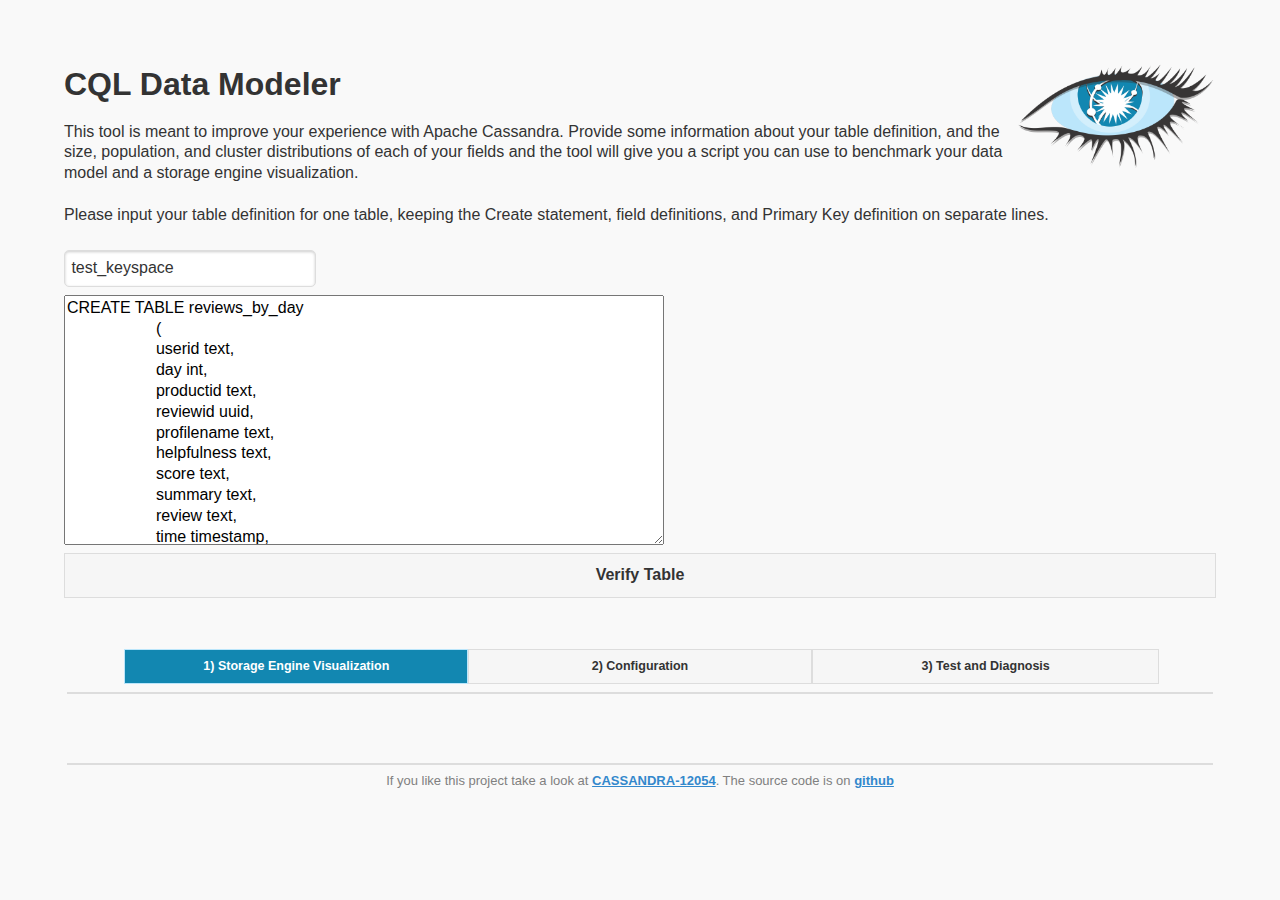
<file: index.html>
<html>
<head>
<link rel="stylesheet" href="css/jquery.mobile-1.4.5.min.css">

<script src="js/random.js"></script>
<script src="js/d3.v3.min.js"></script>
<script src="jquery.js"></script>
<script src="js/jquery.mobile-1.4.5.min.js"></script>
<script src="config.js"></script>

<!--google analytics snipet-->
<script>
  (function(i,s,o,g,r,a,m){i['GoogleAnalyticsObject']=r;i[r]=i[r]||function(){
  (i[r].q=i[r].q||[]).push(arguments)},i[r].l=1*new Date();a=s.createElement(o),
  m=s.getElementsByTagName(o)[0];a.async=1;a.src=g;m.parentNode.insertBefore(a,m)
  })(window,document,'script','//www.google-analytics.com/analytics.js','ga');

  ga('create', GoogleAnalyticsID, 'auto');
  ga('send', 'pageview');
</script>

<meta charset="UTF-8">
<meta name="description" content="Data Modeling Tool for Apache Cassandra">
<meta name="keywords" content="data, modeling, cassandra, stress, cassandra-stress, c*">
<meta name="author" content="Sebastian Estevez">

</head>

<body>
	<title>
		CQL Data Modeler
	</title>
	
	<link rel="stylesheet" href="css/ds.css" id="LINK_7">

    <!--This is ugly autogenerated html. some day I will fix it-->

    <div>
        <h1 style="display:inline">CQL Data Modeler</h1>
        <div style="display:inline; float:right; width:200px"><img src="images/eye.png" width="100%" /></div>
    </div>

    <div>
        <form>
            <div style="display:block">
                <p>This tool is meant to improve your experience with Apache Cassandra.
                Provide some information about your table definition, and the size, population, and cluster distributions of each of your fields and the tool will give you a script you can use to benchmark your data model and a storage engine visualization.</br></br>
                Please input your table definition for one table, keeping the Create statement, field definitions, and Primary Key definition on separate lines.</p>
                <input style="display:block" id="keyspace" placeholder="Keyspace Name" value="test_keyspace"></input>	</br>
                <textarea id="tableDef" data-role="none"  placeholder="Create Table Statement"  style="width:600px; height:250px">CREATE TABLE reviews_by_day
                    (
                    userid text,
                    day int,
                    productid text, 
                    reviewid uuid,
                    profilename text, 
                    helpfulness text,
                    score text, 
                    summary text, 
                    review text, 
                    time timestamp,
                    PRIMARY KEY (userid, productid, time, reviewid)
                    )
                </textarea>
                <a href="" class="ui-btn" id="submit-button" >Verify Table</a>


            </div>
            <br>
            <div>
                <h3 id='valid'></h3>
                <div data-role="tabs" id="tabs">
                    <div data-role="navbar">
                        <ul>
                            <li><a href="#thriftStorage" class="ui-btn-active" data-ajax="false">1) Storage Engine Visualization</a></li>
                            <li><a href="#parameters" data-ajax="false">2) Configuration</a></li>
                            <li><a href="#countResults" data-ajax="false">3) Test and Diagnosis</a></li>
                        </ul>
                    </div>
                    <hr>
                    <div id="thriftStorage" style="overflow:scroll;margin-right:20px" class="ui-body-d ui-content"></div>
                    <div id="parameters"></div>
                    <div style="display:inline">
                        <div id="countResults"><p>Please complete the configuration tab.</p>
                            <a href="" style="font-size: 10px" class="ui-link ui-btn" id="generateYaml">Generate Cassandra Stress 2.1 Yaml</a>
                        </div>

                    </div>


                    <div>
                    </div>
                    <br>
                    <div>

                    </div>
        </form>


        <div class="centerDiv">
            <h3 id="loadStatus">Loading...</h3>
        </div>

        <hr>
        <div style="text-align:center">
            <span style="font-size:small; color:gray">If you like this project take a look at <a href="https://issues.apache.org/jira/browse/CASSANDRA-12054">CASSANDRA-12054</a>. The source code is on <a href="https://github.com/phact/CassandraDataModeler">github</a></span>
        </div>
    </div>

    <script src="js/histograms.js"></script>
    <script type="text/javascript" src="js/sizer.js"></script>
    <script type="text/javascript" src="js/storageEngineRepresentation.js"></script>
</body>
</file>
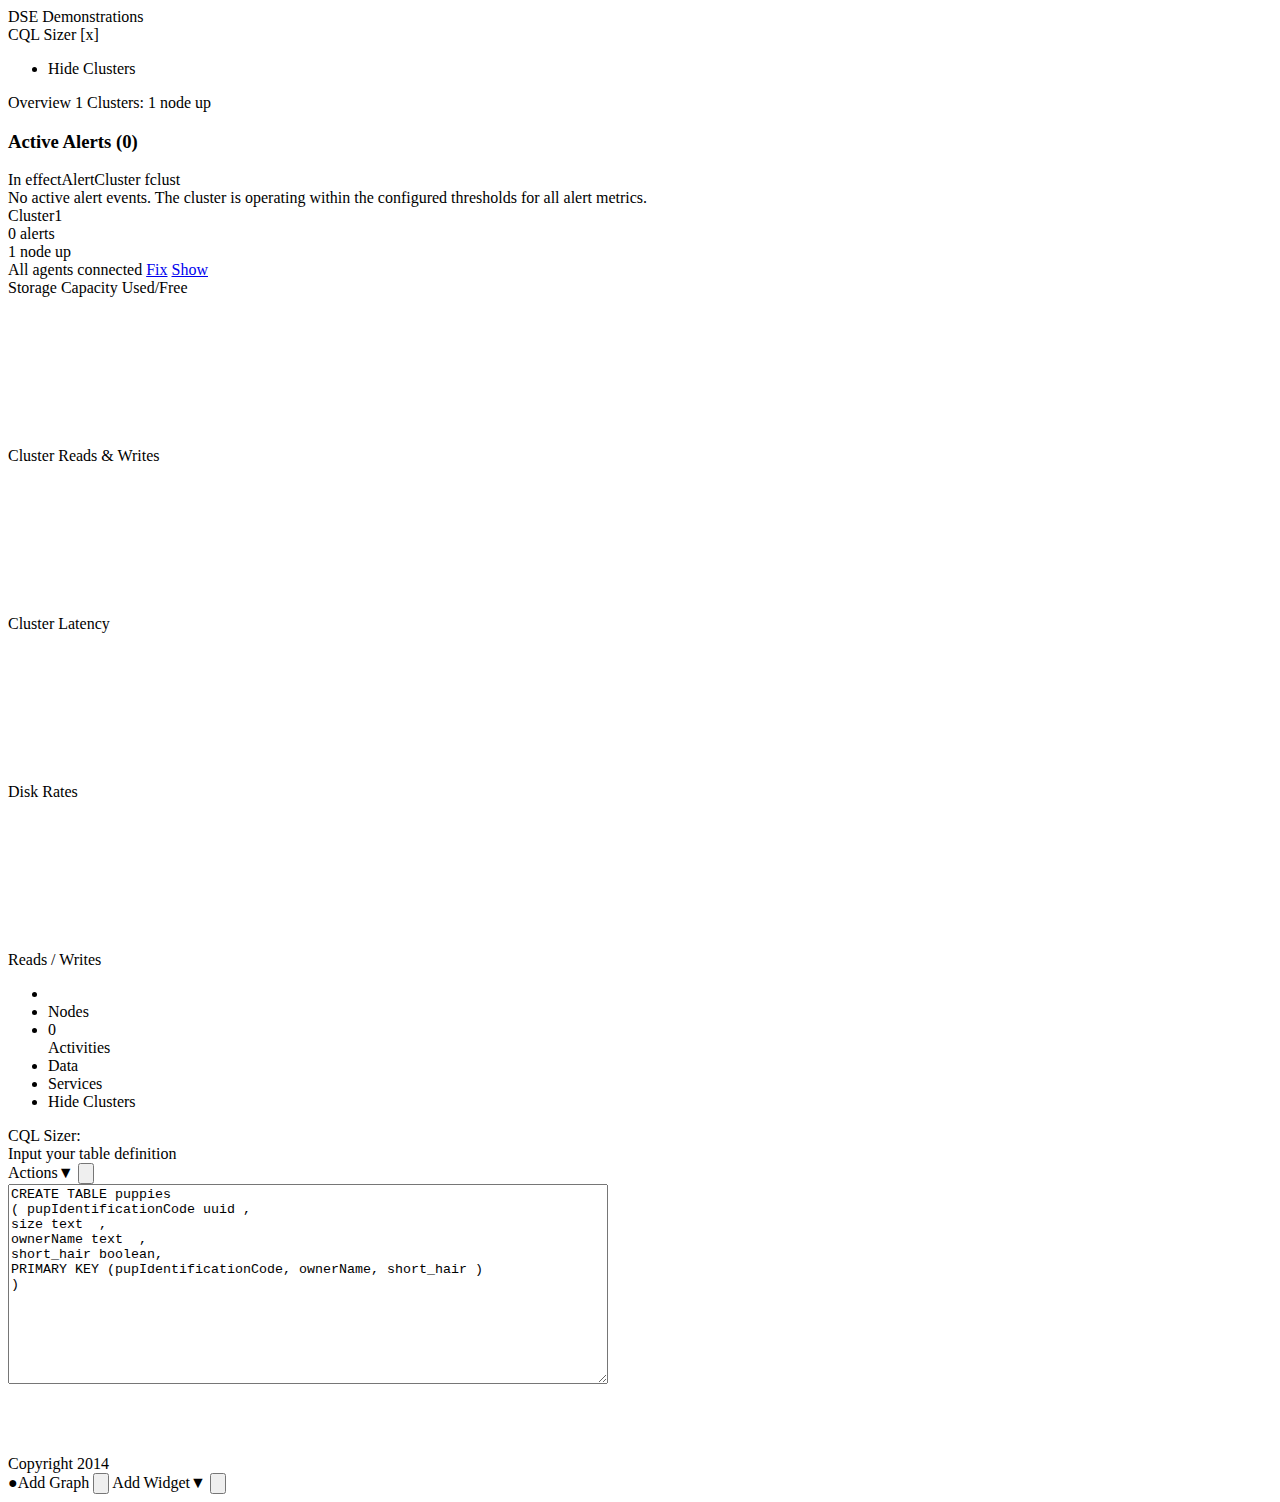
<file: index2.html>
<html>
<head>
<script src="http://d3js.org/d3.v3.min.js"></script>
<script src="jquery.js"></script>
</head>

<body>
	<title id="TITLE_5">
		DataStax CQL Sizer
	</title>
	
	<link rel="stylesheet" href="css/ds.css" id="LINK_7">
	
	
	<div id="DIV_15">
		<div id="DIV_16">
			<div id="DIV_17">
									<div id="DIV_18">
									
										<div id="DIV_64">
											<div id="DIV_65">
												DSE Demonstrations
											</div>
										</div>
									</div>
									<div id="DIV_66">
									</div>
									<div id="DIV_67">
										<div id="DIV_68">
											<div id="DIV_69">
												<div id="DIV_75">
	 <span id="SPAN_77"><span id="SPAN_78"><span id="SPAN_79">CQL Sizer</span><span id="SPAN_80"></span></span></span> <span id="SPAN_81"> <span id="SPAN_82">[x]</span></span>
												</div>
											</div>
											<div id="DIV_83">
											</div>
											<div id="DIV_84">
												<div id="DIV_85">
												</div>
												<div id="DIV_86">
												</div>
											</div>
										</div>
									</div>
									<div id="DIV_87">
									</div>
									<div id="DIV_88">
										<div id="DIV_89">
											<div id="DIV_90">
												<div id="DIV_91">
													<div id="DIV_92">
														<div id="DIV_93">
															<div id="DIV_94">
																<ul id="UL_95">
																	<li id="LI_96">
																		<div id="DIV_97">
																			<a href="javascript:void(0);" id="A_98"></a>
																			<div id="DIV_99">
																			</div>
																			<div id="DIV_100">
																				Hide Clusters
																			</div>
																		</div>
																	</li>
																</ul>
															</div>
														</div>
													</div>
													<div id="DIV_101">
													</div>
													<div id="DIV_102">
														<div id="DIV_103">
															<div id="DIV_104">
																 <span id="SPAN_105">Overview</span> <span id="SPAN_106"> <span id="SPAN_107">1</span> Clusters: <span id="SPAN_108">1 node up</span></span>
															</div>
															<div id="DIV_109">
															</div>
															<div id="DIV_110">
																<span id="SPAN_111"></span>
																<h3 id="H3_112">
																	Active Alerts <span id="SPAN_113">(0)</span>
																</h3>
																<div id="DIV_114">
																	<div id="DIV_115">
																		<div id="DIV_116">
																			<div id="DIV_117">
																				<div id="DIV_120">
																					</div> In effectAlertCluster
			fclust																	<table id="TABLE_118">
																					</table>
																			</div>
																			<div id="DIV_123">
																				<div id="DIV_124">
																					<div id="DIV_125">
																					</div>
																					<div id="DIV_126">
																					</div>
																					<div id="DIV_127">
																						No active alert events. The cluster is operating within the configured thresholds for all alert metrics.
																					</div>
																				</div>
																			</div>
																			<div id="DIV_128">
																			</div>
																			<div id="DIV_129">
																			</div>
																		</div>
																	</div>
																</div>
															</div>
														</div>
													</div>
													<div id="DIV_130">
														<div id="DIV_131">
														</div>
													</div>
													<div id="DIV_132">
														<div id="DIV_133">
															<div id="DIV_134">
																 <span id="SPAN_135">Cluster1</span>
																<div id="DIV_136">
																	 <span id="SPAN_137"><span id="SPAN_138">0</span></span> alerts
																</div>
															</div>
															<div id="DIV_139">
																 <span id="SPAN_140">1 node up</span>
																<div id="DIV_141">
																	<div id="DIV_142">
																		 <span id="SPAN_143">All agents connected</span> <a href="javascript:void(0);" id="A_144">Fix</a> <a href="javascript:void(0);" id="A_145">Show</a>
																	</div>
																</div>
																<div id="DIV_146">
																	<div id="DIV_147">
																	 
																		<label id="LABEL_148">
																			Storage Capacity <span id="SPAN_149">Used</span><span id="SPAN_150">/</span><span id="SPAN_151">Free</span>
																		</label>
																		<div id="DIV_152">
																			<div id="DIV_153">
																				<div id="DIV_154">
																					<div id="DIV_155">
																						<div id="DIV_156">
																							<div id="DIV_157">
																							</div>
																						</div>
																						<svg id="svg_158">
																							<defs id="defs_159">
																							</defs>
																							<rect id="rect_160">
																							</rect>
																							<rect id="rect_161">
																							</rect>
																							<g id="g_162">
																							</g>
																							<clipPath id="clipPath_163">
																								<rect id="rect_164">
																								</rect>
																							</clipPath>
																							<g id="g_165">
																								<circle id="circle_166">
																								</circle>
																							</g>
																						</svg>
																					</div>
																				</div>
																			</div>
																		</div>
																	</div>
																	<div id="DIV_167">
																		<div id="DIV_168">
																			<div id="DIV_169">
																				Cluster Reads &amp; Writes
																			</div>
																			<div id="DIV_170">
																				<div id="DIV_171">
																					<div id="DIV_172">
																						<div id="DIV_173">
																						</div><span id="SPAN_174"></span>
																						<div id="DIV_175">
																						</div>
																						<div id="DIV_176">
																						</div>
																					</div>
																					<div id="DIV_177">
																						<div id="DIV_178">
																							<div id="DIV_179">
																								<div id="DIV_180">
																									<div id="DIV_181">
																										<svg id="svg_182">
																											<defs id="defs_183">
																											</defs>
																											<rect id="rect_184">
																											</rect>
																											<g id="g_185">
																												<g id="g_186">
																													<g id="g_187">
																														<polyline id="polyline_188">
																														</polyline>
																														<polyline id="polyline_189">
																														</polyline>
																														<path id="path_190">
																														</path>
																														<path id="path_191">
																														</path>
																														<path id="path_192">
																														</path>
																														<path id="path_193">
																														</path>
																														<path id="path_194">
																														</path>
																														<path id="path_195">
																														</path>
																														<path id="path_196">
																														</path>
																														<path id="path_197">
																														</path>
																														<path id="path_198">
																														</path>
																														<path id="path_199">
																														</path>
																														<path id="path_200">
																														</path>
																														<path id="path_201">
																														</path>
																														<path id="path_202">
																														</path>
																													</g>
																													<g id="g_203">
																														<polyline id="polyline_204">
																														</polyline>
																														<polyline id="polyline_205">
																														</polyline>
																														<path id="path_206">
																														</path>
																														<path id="path_207">
																														</path>
																														<path id="path_208">
																														</path>
																														<path id="path_209">
																														</path>
																														<path id="path_210">
																														</path>
																														<path id="path_211">
																														</path>
																														<path id="path_212">
																														</path>
																														<path id="path_213">
																														</path>
																														<path id="path_214">
																														</path>
																														<path id="path_215">
																														</path>
																														<path id="path_216">
																														</path>
																														<path id="path_217">
																														</path>
																														<path id="path_218">
																														</path>
																													</g>
																												</g>
																											</g>
																											<clipPath id="clipPath_219">
																												<rect id="rect_220">
																												</rect>
																											</clipPath>
																											<g id="g_221">
																												<line id="line_222">
																												</line>
																											</g>
																											<g id="g_223">
																												<line id="line_224">
																												</line>
																												<line id="line_225">
																												</line>
																											</g>
																										</svg>
																									</div>
																									<div id="DIV_226">
																									</div>
																								</div>
																							</div>
																						</div>
																					</div>
																				</div>
																			</div>
																		</div>
																		<div id="DIV_227">
																			<div id="DIV_228">
																				Cluster Latency
																			</div>
																			<div id="DIV_229">
																				<div id="DIV_230">
																					<div id="DIV_231">
																						<div id="DIV_232">
																						</div><span id="SPAN_233"></span>
																						<div id="DIV_234">
																						</div>
																						<div id="DIV_235">
																						</div>
																					</div>
																					<div id="DIV_236">
																						<div id="DIV_237">
																							<div id="DIV_238">
																								<div id="DIV_239">
																									<div id="DIV_240">
																										<svg id="svg_241">
																											<defs id="defs_242">
																											</defs>
																											<rect id="rect_243">
																											</rect>
																											<g id="g_244">
																												<g id="g_245">
																													<g id="g_246">
																														<polyline id="polyline_247">
																														</polyline>
																														<polyline id="polyline_248">
																														</polyline>
																														<path id="path_249">
																														</path>
																														<path id="path_250">
																														</path>
																														<path id="path_251">
																														</path>
																														<path id="path_252">
																														</path>
																														<path id="path_253">
																														</path>
																														<path id="path_254">
																														</path>
																														<path id="path_255">
																														</path>
																														<path id="path_256">
																														</path>
																														<path id="path_257">
																														</path>
																														<path id="path_258">
																														</path>
																														<path id="path_259">
																														</path>
																														<path id="path_260">
																														</path>
																														<path id="path_261">
																														</path>
																													</g>
																													<g id="g_262">
																														<polyline id="polyline_263">
																														</polyline>
																														<polyline id="polyline_264">
																														</polyline>
																														<path id="path_265">
																														</path>
																														<path id="path_266">
																														</path>
																														<path id="path_267">
																														</path>
																														<path id="path_268">
																														</path>
																														<path id="path_269">
																														</path>
																														<path id="path_270">
																														</path>
																														<path id="path_271">
																														</path>
																														<path id="path_272">
																														</path>
																														<path id="path_273">
																														</path>
																														<path id="path_274">
																														</path>
																														<path id="path_275">
																														</path>
																														<path id="path_276">
																														</path>
																														<path id="path_277">
																														</path>
																													</g>
																												</g>
																											</g>
																											<clipPath id="clipPath_278">
																												<rect id="rect_279">
																												</rect>
																											</clipPath>
																											<g id="g_280">
																												<line id="line_281">
																												</line>
																											</g>
																											<g id="g_282">
																												<line id="line_283">
																												</line>
																												<line id="line_284">
																												</line>
																											</g>
																										</svg>
																									</div>
																									<div id="DIV_285">
																									</div>
																								</div>
																							</div>
																						</div>
																					</div>
																				</div>
																			</div>
																		</div>
																		<div id="DIV_286">
																			<div id="DIV_287">
																				Disk Rates
																			</div>
																			<div id="DIV_288">
																				<div id="DIV_289">
																					<div id="DIV_290">
																						<div id="DIV_291">
																						</div><span id="SPAN_292"></span>
																						<div id="DIV_293">
																						</div>
																						<div id="DIV_294">
																						</div>
																					</div>
																					<div id="DIV_295">
																						<div id="DIV_296">
																							<div id="DIV_297">
																								<div id="DIV_298">
																									<div id="DIV_299">
																										<svg id="svg_300">
																											<defs id="defs_301">
																											</defs>
																											<rect id="rect_302">
																											</rect>
																											<g id="g_303">
																												<g id="g_304">
																													<g id="g_305">
																													</g>
																												</g>
																											</g>
																											<clipPath id="clipPath_306">
																												<rect id="rect_307">
																												</rect>
																											</clipPath>
																											<g id="g_308">
																												<line id="line_309">
																												</line>
																											</g>
																											<g id="g_310">
																												<line id="line_311">
																												</line>
																											</g>
																											<text id="text_312">
																												NO DATA
																											</text>
																										</svg>
																									</div>
																									<div id="DIV_313">
																									</div>
																								</div>
																							</div>
																						</div>
																					</div>
																				</div>
																			</div>
																		</div>
																	</div>
																	<div id="DIV_314">
																		 <span id="SPAN_315">Reads</span> <span id="SPAN_316">/</span> <span id="SPAN_317">Writes</span>
																	</div>
																</div>
															</div>
														</div>
													</div>
												</div>
											</div>
											<div id="DIV_318">
												<div id="DIV_319">
													<div id="DIV_320">
													</div>
													<div id="DIV_321">
														<div id="DIV_322">
															<div id="DIV_323">
																<ul id="UL_324">
																	<li id="LI_325">
																	
																	</li>
																	<li id="LI_331">
																		<div id="DIV_332">
																			<a href="javascript:void(0);" id="A_333"></a>
																			<div id="DIV_334">
																			</div>
																			<div id="DIV_335">
																			</div>
																			<div id="DIV_336">
																				Nodes
																			</div>
																		</div>
																	</li>
																	<li id="LI_337">
																		<div id="DIV_338">
																			<a href="javascript:void(0);" id="A_339"></a>
																			<div id="DIV_340">
																			</div>
																			<div id="DIV_341">
																				<div id="DIV_342">
																					 <span id="SPAN_343">0</span>
																				</div>
																			</div>
																			<div id="DIV_344">
																				Activities
																			</div>
																		</div>
																	</li>
																	<li id="LI_345">
																		<div id="DIV_346">
																			<a href="javascript:void(0);" id="A_347"></a>
																			<div id="DIV_348">
																			</div>
																			<div id="DIV_349">
																			</div>
																			<div id="DIV_350">
																				Data
																			</div>
																		</div>
																	</li>
																	<li id="LI_351">
																		<div id="DIV_352">
																			<a href="javascript:void(0);" id="A_353"></a>
																			<div id="DIV_354">
																			</div>
																			<div id="DIV_355">
																			</div>
																			<div id="DIV_356">
																				Services
																			</div>
																		</div>
																	</li>
																	<li id="LI_357">
																		<div id="DIV_358">
																			<a href="javascript:void(0);" id="A_359"></a>
																			<div id="DIV_360">
																			</div>
																			<div id="DIV_361">
																				Hide Clusters
																			</div>
																		</div>
																	</li>
																</ul>
															</div>
														</div>
													</div>
													<div id="DIV_362">
														<div id="DIV_363">
															<div id="DIV_364">
																<div id="DIV_365">
																	<div id="DIV_366">
																		<span id="SPAN_367">CQL Sizer</span><span id="SPAN_368">:</span>
																	</div>
																	<div id="DIV_369">
																		Input your table definition
																	</div>
																	 <span id="SPAN_392"><span id="SPAN_393"><span id="SPAN_394"><span id="SPAN_395"></span><span id="SPAN_396">Actions</span><span id="SPAN_397"></span><span id="SPAN_398">▼</span></span></span>
																		<input type="button" tabindex="-1" id="INPUT_399"></span>
																</div>
															</div>
															<div id="DIV_400">
															</div>
															<div id="DIV_401">
																<div id="DIV_402">
																	<div id="DIV_403">
																		<div id="DIV_404">
																			<div id="DIV_426">
																				<span id="SPAN_427"></span>
																				<form id="FORM_428">
																				<div>
																					
																					<textarea id="tableDef" style="width:600px; height:200px">CREATE TABLE puppies 
( pupIdentificationCode uuid ,
size text  , 
ownerName text  ,  
short_hair boolean,
PRIMARY KEY (pupIdentificationCode, ownerName, short_hair )
)</textarea>
																					
																					
																				</div>
																				<br>
																				<div>
<h3 id='valid'></h3>
<div id="parameters"></div>
<div id="countResults"></div>
																				</div>
																				<br>
																				<div>
																					
																				</div>
																			</form>
																		
																		
																			<div class="centerDiv">
																				<h3 id="loadStatus">Loading to DSE...</h3>
																			</div>
																		
																			<div id="DIV_476">
																				<div id="DIV_477">
																					Copyright 2014
																				
																				</div>
																				<div id="DIV_483">
																					 <span id="SPAN_484"><span id="SPAN_485"><span id="SPAN_486"><span id="SPAN_487"></span><span id="SPAN_488">●</span><span id="SPAN_489">Add Graph</span></span></span>
																						<input type="button" tabindex="-1" id="INPUT_490"></span> <span id="SPAN_491"><span id="SPAN_492"><span id="SPAN_493"><span id="SPAN_494"></span><span id="SPAN_495">Add Widget</span><span id="SPAN_496"></span><span id="SPAN_497">▼</span></span></span>
																						<input type="button" tabindex="-1" id="INPUT_498"></span>
																				</div>
																			</div>
																		</div>
																	
																	</div>
																</div>
															</div>
														</div>
													</div>
												
												</div>
											</div>
										</div>
									</div>
								</div>
							</div>
	</div>
	
<script type="text/javascript" src="js/sizer.js"></script>
</body>
</file>
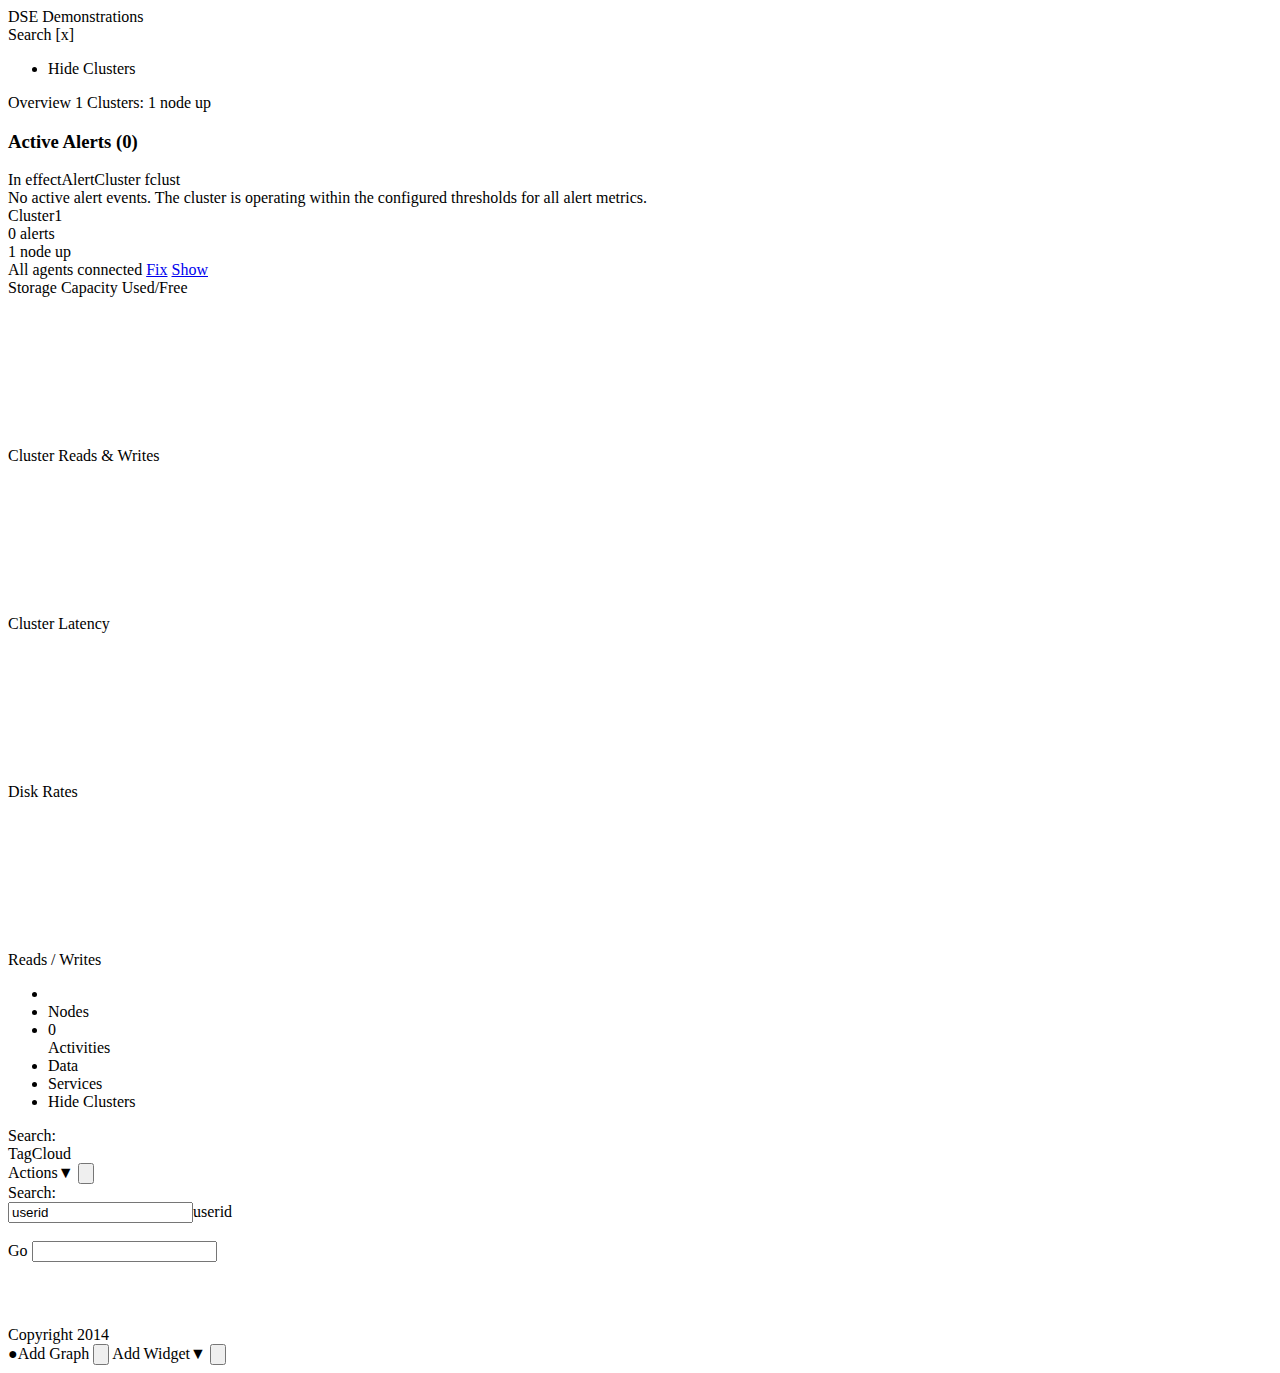
<file: tagCloud.html>
<html>
 <script src="//ajax.googleapis.com/ajax/libs/jquery/2.1.1/jquery.min.js"></script>
 <script src="js/libs/d3.v2.js"></script>
<head></head>
<body>
<title id="TITLE_5">
	DataStax Demo Center
</title>

<link rel="stylesheet" href="css/ds.css" id="LINK_7">


				</script>
<div id="DIV_15">
						<div id="DIV_16">
							<div id="DIV_17">
								<div id="DIV_18">
									
									<div id="DIV_64">
										<div id="DIV_65">
											DSE Demonstrations
										</div>
									</div>
								</div>
								<div id="DIV_66">
								</div>
								<div id="DIV_67">
									<div id="DIV_68">
										<div id="DIV_69">
											<div id="DIV_75">
 <span id="SPAN_77"><span id="SPAN_78"><span id="SPAN_79">Search</span><span id="SPAN_80"></span></span></span> <span id="SPAN_81"> <span id="SPAN_82">[x]</span></span>
											</div>
										</div>
										<div id="DIV_83">
										</div>
										<div id="DIV_84">
											<div id="DIV_85">
											</div>
											<div id="DIV_86">
											</div>
										</div>
									</div>
								</div>
								<div id="DIV_87">
								</div>
								<div id="DIV_88">
									<div id="DIV_89">
										<div id="DIV_90">
											<div id="DIV_91">
												<div id="DIV_92">
													<div id="DIV_93">
														<div id="DIV_94">
															<ul id="UL_95">
																<li id="LI_96">
																	<div id="DIV_97">
																		<a href="javascript:void(0);" id="A_98"></a>
																		<div id="DIV_99">
																		</div>
																		<div id="DIV_100">
																			Hide Clusters
																		</div>
																	</div>
																</li>
															</ul>
														</div>
													</div>
												</div>
												<div id="DIV_101">
												</div>
												<div id="DIV_102">
													<div id="DIV_103">
														<div id="DIV_104">
															 <span id="SPAN_105">Overview</span> <span id="SPAN_106"> <span id="SPAN_107">1</span> Clusters: <span id="SPAN_108">1 node up</span></span>
														</div>
														<div id="DIV_109">
														</div>
														<div id="DIV_110">
															<span id="SPAN_111"></span>
															<h3 id="H3_112">
																Active Alerts <span id="SPAN_113">(0)</span>
															</h3>
															<div id="DIV_114">
																<div id="DIV_115">
																	<div id="DIV_116">
																		<div id="DIV_117">
																			<div id="DIV_120">
																				</div> In effectAlertCluster
		fclust																	<table id="TABLE_118">
																				</table>
																		</div>
																		<div id="DIV_123">
																			<div id="DIV_124">
																				<div id="DIV_125">
																				</div>
																				<div id="DIV_126">
																				</div>
																				<div id="DIV_127">
																					No active alert events. The cluster is operating within the configured thresholds for all alert metrics.
																				</div>
																			</div>
																		</div>
																		<div id="DIV_128">
																		</div>
																		<div id="DIV_129">
																		</div>
																	</div>
																</div>
															</div>
														</div>
													</div>
												</div>
												<div id="DIV_130">
													<div id="DIV_131">
													</div>
												</div>
												<div id="DIV_132">
													<div id="DIV_133">
														<div id="DIV_134">
															 <span id="SPAN_135">Cluster1</span>
															<div id="DIV_136">
																 <span id="SPAN_137"><span id="SPAN_138">0</span></span> alerts
															</div>
														</div>
														<div id="DIV_139">
															 <span id="SPAN_140">1 node up</span>
															<div id="DIV_141">
																<div id="DIV_142">
																	 <span id="SPAN_143">All agents connected</span> <a href="javascript:void(0);" id="A_144">Fix</a> <a href="javascript:void(0);" id="A_145">Show</a>
																</div>
															</div>
															<div id="DIV_146">
																<div id="DIV_147">
																	 
																	<label id="LABEL_148">
																		Storage Capacity <span id="SPAN_149">Used</span><span id="SPAN_150">/</span><span id="SPAN_151">Free</span>
																	</label>
																	<div id="DIV_152">
																		<div id="DIV_153">
																			<div id="DIV_154">
																				<div id="DIV_155">
																					<div id="DIV_156">
																						<div id="DIV_157">
																						</div>
																					</div>
																					<svg id="svg_158">
																						<defs id="defs_159">
																						</defs>
																						<rect id="rect_160">
																						</rect>
																						<rect id="rect_161">
																						</rect>
																						<g id="g_162">
																						</g>
																						<clipPath id="clipPath_163">
																							<rect id="rect_164">
																							</rect>
																						</clipPath>
																						<g id="g_165">
																							<circle id="circle_166">
																							</circle>
																						</g>
																					</svg>
																				</div>
																			</div>
																		</div>
																	</div>
																</div>
																<div id="DIV_167">
																	<div id="DIV_168">
																		<div id="DIV_169">
																			Cluster Reads &amp; Writes
																		</div>
																		<div id="DIV_170">
																			<div id="DIV_171">
																				<div id="DIV_172">
																					<div id="DIV_173">
																					</div><span id="SPAN_174"></span>
																					<div id="DIV_175">
																					</div>
																					<div id="DIV_176">
																					</div>
																				</div>
																				<div id="DIV_177">
																					<div id="DIV_178">
																						<div id="DIV_179">
																							<div id="DIV_180">
																								<div id="DIV_181">
																									<svg id="svg_182">
																										<defs id="defs_183">
																										</defs>
																										<rect id="rect_184">
																										</rect>
																										<g id="g_185">
																											<g id="g_186">
																												<g id="g_187">
																													<polyline id="polyline_188">
																													</polyline>
																													<polyline id="polyline_189">
																													</polyline>
																													<path id="path_190">
																													</path>
																													<path id="path_191">
																													</path>
																													<path id="path_192">
																													</path>
																													<path id="path_193">
																													</path>
																													<path id="path_194">
																													</path>
																													<path id="path_195">
																													</path>
																													<path id="path_196">
																													</path>
																													<path id="path_197">
																													</path>
																													<path id="path_198">
																													</path>
																													<path id="path_199">
																													</path>
																													<path id="path_200">
																													</path>
																													<path id="path_201">
																													</path>
																													<path id="path_202">
																													</path>
																												</g>
																												<g id="g_203">
																													<polyline id="polyline_204">
																													</polyline>
																													<polyline id="polyline_205">
																													</polyline>
																													<path id="path_206">
																													</path>
																													<path id="path_207">
																													</path>
																													<path id="path_208">
																													</path>
																													<path id="path_209">
																													</path>
																													<path id="path_210">
																													</path>
																													<path id="path_211">
																													</path>
																													<path id="path_212">
																													</path>
																													<path id="path_213">
																													</path>
																													<path id="path_214">
																													</path>
																													<path id="path_215">
																													</path>
																													<path id="path_216">
																													</path>
																													<path id="path_217">
																													</path>
																													<path id="path_218">
																													</path>
																												</g>
																											</g>
																										</g>
																										<clipPath id="clipPath_219">
																											<rect id="rect_220">
																											</rect>
																										</clipPath>
																										<g id="g_221">
																											<line id="line_222">
																											</line>
																										</g>
																										<g id="g_223">
																											<line id="line_224">
																											</line>
																											<line id="line_225">
																											</line>
																										</g>
																									</svg>
																								</div>
																								<div id="DIV_226">
																								</div>
																							</div>
																						</div>
																					</div>
																				</div>
																			</div>
																		</div>
																	</div>
																	<div id="DIV_227">
																		<div id="DIV_228">
																			Cluster Latency
																		</div>
																		<div id="DIV_229">
																			<div id="DIV_230">
																				<div id="DIV_231">
																					<div id="DIV_232">
																					</div><span id="SPAN_233"></span>
																					<div id="DIV_234">
																					</div>
																					<div id="DIV_235">
																					</div>
																				</div>
																				<div id="DIV_236">
																					<div id="DIV_237">
																						<div id="DIV_238">
																							<div id="DIV_239">
																								<div id="DIV_240">
																									<svg id="svg_241">
																										<defs id="defs_242">
																										</defs>
																										<rect id="rect_243">
																										</rect>
																										<g id="g_244">
																											<g id="g_245">
																												<g id="g_246">
																													<polyline id="polyline_247">
																													</polyline>
																													<polyline id="polyline_248">
																													</polyline>
																													<path id="path_249">
																													</path>
																													<path id="path_250">
																													</path>
																													<path id="path_251">
																													</path>
																													<path id="path_252">
																													</path>
																													<path id="path_253">
																													</path>
																													<path id="path_254">
																													</path>
																													<path id="path_255">
																													</path>
																													<path id="path_256">
																													</path>
																													<path id="path_257">
																													</path>
																													<path id="path_258">
																													</path>
																													<path id="path_259">
																													</path>
																													<path id="path_260">
																													</path>
																													<path id="path_261">
																													</path>
																												</g>
																												<g id="g_262">
																													<polyline id="polyline_263">
																													</polyline>
																													<polyline id="polyline_264">
																													</polyline>
																													<path id="path_265">
																													</path>
																													<path id="path_266">
																													</path>
																													<path id="path_267">
																													</path>
																													<path id="path_268">
																													</path>
																													<path id="path_269">
																													</path>
																													<path id="path_270">
																													</path>
																													<path id="path_271">
																													</path>
																													<path id="path_272">
																													</path>
																													<path id="path_273">
																													</path>
																													<path id="path_274">
																													</path>
																													<path id="path_275">
																													</path>
																													<path id="path_276">
																													</path>
																													<path id="path_277">
																													</path>
																												</g>
																											</g>
																										</g>
																										<clipPath id="clipPath_278">
																											<rect id="rect_279">
																											</rect>
																										</clipPath>
																										<g id="g_280">
																											<line id="line_281">
																											</line>
																										</g>
																										<g id="g_282">
																											<line id="line_283">
																											</line>
																											<line id="line_284">
																											</line>
																										</g>
																									</svg>
																								</div>
																								<div id="DIV_285">
																								</div>
																							</div>
																						</div>
																					</div>
																				</div>
																			</div>
																		</div>
																	</div>
																	<div id="DIV_286">
																		<div id="DIV_287">
																			Disk Rates
																		</div>
																		<div id="DIV_288">
																			<div id="DIV_289">
																				<div id="DIV_290">
																					<div id="DIV_291">
																					</div><span id="SPAN_292"></span>
																					<div id="DIV_293">
																					</div>
																					<div id="DIV_294">
																					</div>
																				</div>
																				<div id="DIV_295">
																					<div id="DIV_296">
																						<div id="DIV_297">
																							<div id="DIV_298">
																								<div id="DIV_299">
																									<svg id="svg_300">
																										<defs id="defs_301">
																										</defs>
																										<rect id="rect_302">
																										</rect>
																										<g id="g_303">
																											<g id="g_304">
																												<g id="g_305">
																												</g>
																											</g>
																										</g>
																										<clipPath id="clipPath_306">
																											<rect id="rect_307">
																											</rect>
																										</clipPath>
																										<g id="g_308">
																											<line id="line_309">
																											</line>
																										</g>
																										<g id="g_310">
																											<line id="line_311">
																											</line>
																										</g>
																										<text id="text_312">
																											NO DATA
																										</text>
																									</svg>
																								</div>
																								<div id="DIV_313">
																								</div>
																							</div>
																						</div>
																					</div>
																				</div>
																			</div>
																		</div>
																	</div>
																</div>
																<div id="DIV_314">
																	 <span id="SPAN_315">Reads</span> <span id="SPAN_316">/</span> <span id="SPAN_317">Writes</span>
																</div>
															</div>
														</div>
													</div>
												</div>
											</div>
										</div>
										<div id="DIV_318">
											<div id="DIV_319">
												<div id="DIV_320">
												</div>
												<div id="DIV_321">
													<div id="DIV_322">
														<div id="DIV_323">
															<ul id="UL_324">
																<li id="LI_325">
																	
																</li>
																<li id="LI_331">
																	<div id="DIV_332">
																		<a href="javascript:void(0);" id="A_333"></a>
																		<div id="DIV_334">
																		</div>
																		<div id="DIV_335">
																		</div>
																		<div id="DIV_336">
																			Nodes
																		</div>
																	</div>
																</li>
																<li id="LI_337">
																	<div id="DIV_338">
																		<a href="javascript:void(0);" id="A_339"></a>
																		<div id="DIV_340">
																		</div>
																		<div id="DIV_341">
																			<div id="DIV_342">
																				 <span id="SPAN_343">0</span>
																			</div>
																		</div>
																		<div id="DIV_344">
																			Activities
																		</div>
																	</div>
																</li>
																<li id="LI_345">
																	<div id="DIV_346">
																		<a href="javascript:void(0);" id="A_347"></a>
																		<div id="DIV_348">
																		</div>
																		<div id="DIV_349">
																		</div>
																		<div id="DIV_350">
																			Data
																		</div>
																	</div>
																</li>
																<li id="LI_351">
																	<div id="DIV_352">
																		<a href="javascript:void(0);" id="A_353"></a>
																		<div id="DIV_354">
																		</div>
																		<div id="DIV_355">
																		</div>
																		<div id="DIV_356">
																			Services
																		</div>
																	</div>
																</li>
																<li id="LI_357">
																	<div id="DIV_358">
																		<a href="javascript:void(0);" id="A_359"></a>
																		<div id="DIV_360">
																		</div>
																		<div id="DIV_361">
																			Hide Clusters
																		</div>
																	</div>
																</li>
															</ul>
														</div>
													</div>
												</div>
												<div id="DIV_362">
													<div id="DIV_363">
														<div id="DIV_364">
															<div id="DIV_365">
																<div id="DIV_366">
																	<span id="SPAN_367">Search</span><span id="SPAN_368">:</span>
																</div>
																<div id="DIV_369">
																	TagCloud
																</div>
																 <span id="SPAN_392"><span id="SPAN_393"><span id="SPAN_394"><span id="SPAN_395"></span><span id="SPAN_396">Actions</span><span id="SPAN_397"></span><span id="SPAN_398">▼</span></span></span>
																	<input type="button" tabindex="-1" id="INPUT_399"></span>
															</div>
														</div>
														<div id="DIV_400">
														</div>
														<div id="DIV_401">
															<div id="DIV_402">
																<div id="DIV_403">
																	<div id="DIV_404">
																		<div id="DIV_426">
																			<span id="SPAN_427"></span>
																			<form id="FORM_428">
																			<div>
																				<span>Search: </span>
																				<div id="DIV_429">
																					<div id="DIV_434">
																						<input type="text" tabindex="0" id="search">userid</input>
																					</div>
																				</div>
																			</div>
																			<br>
																			<div>
																				<span onclick="executeSearch(100)" id="SPAN_462">
																					<span id="SPAN_463">
																						<span id="SPAN_467">Go</span>
																					</span>
																					<input type="input" tabindex="-1" id="INPUT_468">	
																				</span> 
																				
																			</div>
																		</form>
															

<div id = "reader"></div><Br>
<div id = "stats"></div>

			
																		
																		<div class="centerDiv">



 

																		</div>
<div class="cloudDiv" style="margin-top:30px"></div>
																		
																		<div id="DIV_476">
																			<div id="DIV_477">
																				Copyright 2014
																				
																			</div>
																			<div id="DIV_483">
																				 <span id="SPAN_484"><span id="SPAN_485"><span id="SPAN_486"><span id="SPAN_487"></span><span id="SPAN_488">●</span><span id="SPAN_489">Add Graph</span></span></span>
																					<input type="button" tabindex="-1" id="INPUT_490"></span> <span id="SPAN_491"><span id="SPAN_492"><span id="SPAN_493"><span id="SPAN_494"></span><span id="SPAN_495">Add Widget</span><span id="SPAN_496"></span><span id="SPAN_497">▼</span></span></span>
																					<input type="button" tabindex="-1" id="INPUT_498"></span>
																			</div>
																		</div>
																	</div>
																	
																</div>
															</div>
														</div>
													</div>
												</div>
												
											</div>
										</div>
									</div>
								</div>
							</div>
						</div>
					</div>


<div id=""></div>

<script src="js/libs/d3.v2.js"></script>
<script src="js/d3.layout.cloud.js"></script>
<script src="//ajax.googleapis.com/ajax/libs/jquery/2.1.1/jquery.min.js"></script>
<script src="js/drawCloud.js"></script>

</body></html>
</file>
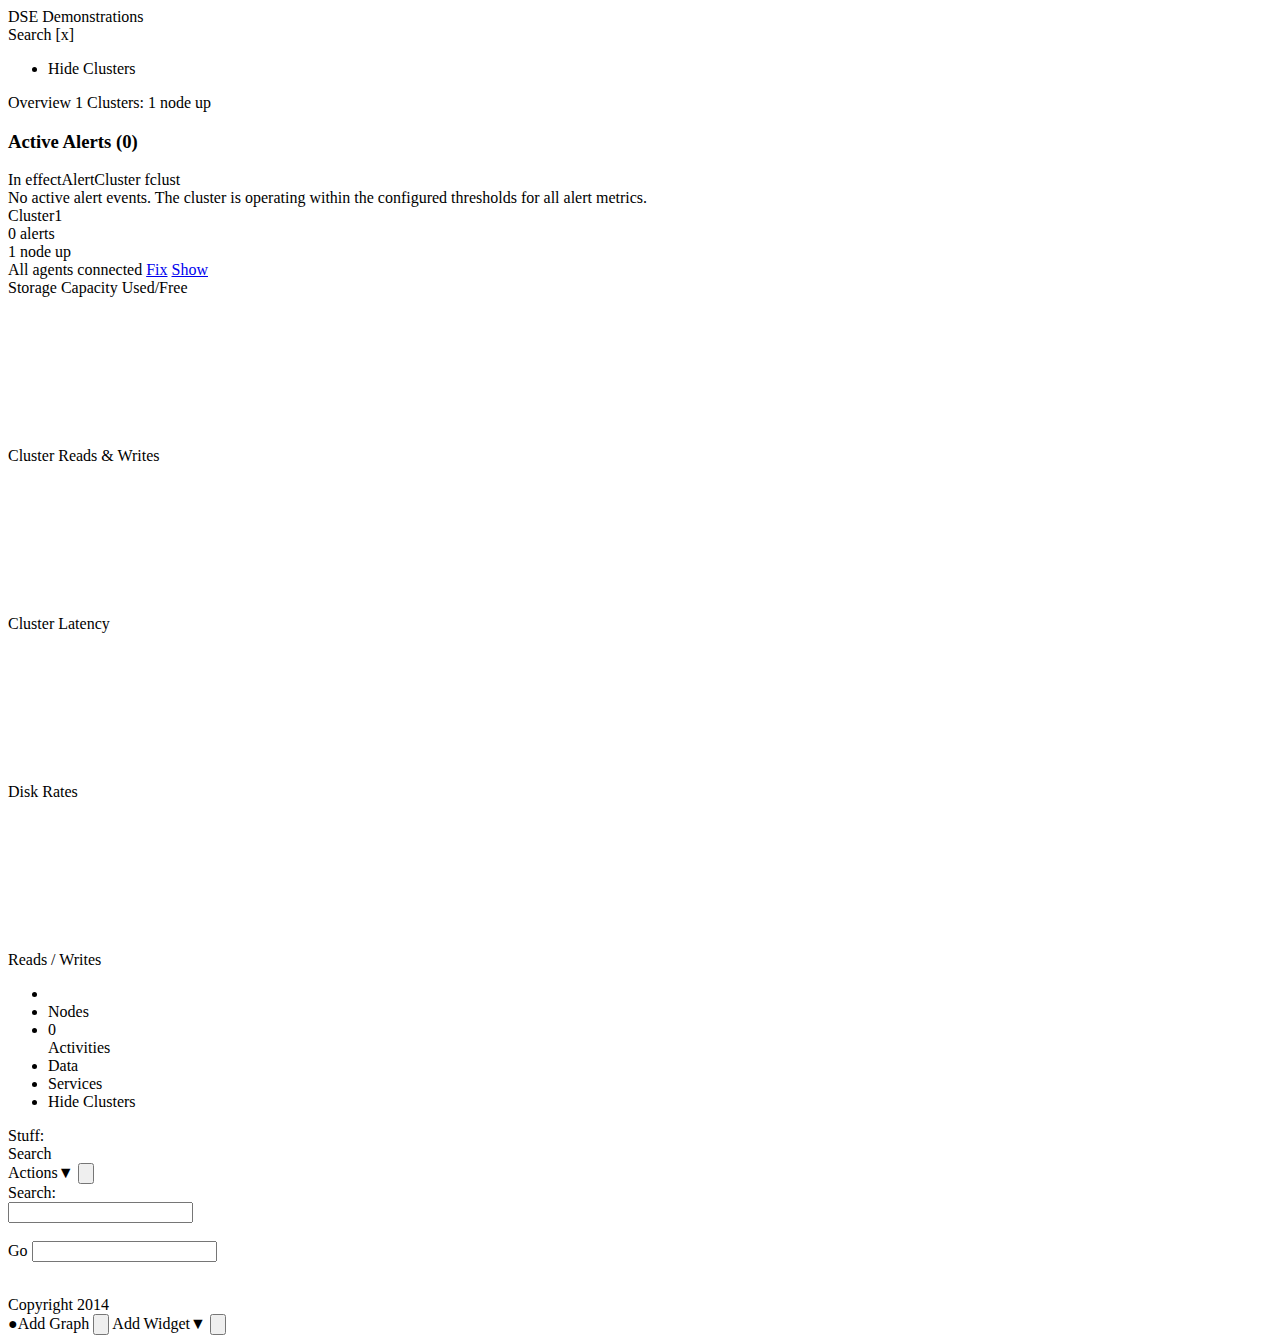
<file: vizSearch.html>
<html>
 <script src="//ajax.googleapis.com/ajax/libs/jquery/2.1.1/jquery.min.js"></script>
 <script src="js/libs/d3.v2.js"></script>
<head></head>
<body>
<title id="TITLE_5">
	DataStax Demo Center
</title>

<link rel="stylesheet" href="css/ds.css" id="LINK_7">


				</script>
<div id="DIV_15">
						<div id="DIV_16">
							<div id="DIV_17">
								<div id="DIV_18">
									
									<div id="DIV_64">
										<div id="DIV_65">
											DSE Demonstrations
										</div>
									</div>
								</div>
								<div id="DIV_66">
								</div>
								<div id="DIV_67">
									<div id="DIV_68">
										<div id="DIV_69">
											<div id="DIV_75">
 <span id="SPAN_77"><span id="SPAN_78"><span id="SPAN_79">Search</span><span id="SPAN_80"></span></span></span> <span id="SPAN_81"> <span id="SPAN_82">[x]</span></span>
											</div>
										</div>
										<div id="DIV_83">
										</div>
										<div id="DIV_84">
											<div id="DIV_85">
											</div>
											<div id="DIV_86">
											</div>
										</div>
									</div>
								</div>
								<div id="DIV_87">
								</div>
								<div id="DIV_88">
									<div id="DIV_89">
										<div id="DIV_90">
											<div id="DIV_91">
												<div id="DIV_92">
													<div id="DIV_93">
														<div id="DIV_94">
															<ul id="UL_95">
																<li id="LI_96">
																	<div id="DIV_97">
																		<a href="javascript:void(0);" id="A_98"></a>
																		<div id="DIV_99">
																		</div>
																		<div id="DIV_100">
																			Hide Clusters
																		</div>
																	</div>
																</li>
															</ul>
														</div>
													</div>
												</div>
												<div id="DIV_101">
												</div>
												<div id="DIV_102">
													<div id="DIV_103">
														<div id="DIV_104">
															 <span id="SPAN_105">Overview</span> <span id="SPAN_106"> <span id="SPAN_107">1</span> Clusters: <span id="SPAN_108">1 node up</span></span>
														</div>
														<div id="DIV_109">
														</div>
														<div id="DIV_110">
															<span id="SPAN_111"></span>
															<h3 id="H3_112">
																Active Alerts <span id="SPAN_113">(0)</span>
															</h3>
															<div id="DIV_114">
																<div id="DIV_115">
																	<div id="DIV_116">
																		<div id="DIV_117">
																			<div id="DIV_120">
																				</div> In effectAlertCluster
		fclust																	<table id="TABLE_118">
																				</table>
																		</div>
																		<div id="DIV_123">
																			<div id="DIV_124">
																				<div id="DIV_125">
																				</div>
																				<div id="DIV_126">
																				</div>
																				<div id="DIV_127">
																					No active alert events. The cluster is operating within the configured thresholds for all alert metrics.
																				</div>
																			</div>
																		</div>
																		<div id="DIV_128">
																		</div>
																		<div id="DIV_129">
																		</div>
																	</div>
																</div>
															</div>
														</div>
													</div>
												</div>
												<div id="DIV_130">
													<div id="DIV_131">
													</div>
												</div>
												<div id="DIV_132">
													<div id="DIV_133">
														<div id="DIV_134">
															 <span id="SPAN_135">Cluster1</span>
															<div id="DIV_136">
																 <span id="SPAN_137"><span id="SPAN_138">0</span></span> alerts
															</div>
														</div>
														<div id="DIV_139">
															 <span id="SPAN_140">1 node up</span>
															<div id="DIV_141">
																<div id="DIV_142">
																	 <span id="SPAN_143">All agents connected</span> <a href="javascript:void(0);" id="A_144">Fix</a> <a href="javascript:void(0);" id="A_145">Show</a>
																</div>
															</div>
															<div id="DIV_146">
																<div id="DIV_147">
																	 
																	<label id="LABEL_148">
																		Storage Capacity <span id="SPAN_149">Used</span><span id="SPAN_150">/</span><span id="SPAN_151">Free</span>
																	</label>
																	<div id="DIV_152">
																		<div id="DIV_153">
																			<div id="DIV_154">
																				<div id="DIV_155">
																					<div id="DIV_156">
																						<div id="DIV_157">
																						</div>
																					</div>
																					<svg id="svg_158">
																						<defs id="defs_159">
																						</defs>
																						<rect id="rect_160">
																						</rect>
																						<rect id="rect_161">
																						</rect>
																						<g id="g_162">
																						</g>
																						<clipPath id="clipPath_163">
																							<rect id="rect_164">
																							</rect>
																						</clipPath>
																						<g id="g_165">
																							<circle id="circle_166">
																							</circle>
																						</g>
																					</svg>
																				</div>
																			</div>
																		</div>
																	</div>
																</div>
																<div id="DIV_167">
																	<div id="DIV_168">
																		<div id="DIV_169">
																			Cluster Reads &amp; Writes
																		</div>
																		<div id="DIV_170">
																			<div id="DIV_171">
																				<div id="DIV_172">
																					<div id="DIV_173">
																					</div><span id="SPAN_174"></span>
																					<div id="DIV_175">
																					</div>
																					<div id="DIV_176">
																					</div>
																				</div>
																				<div id="DIV_177">
																					<div id="DIV_178">
																						<div id="DIV_179">
																							<div id="DIV_180">
																								<div id="DIV_181">
																									<svg id="svg_182">
																										<defs id="defs_183">
																										</defs>
																										<rect id="rect_184">
																										</rect>
																										<g id="g_185">
																											<g id="g_186">
																												<g id="g_187">
																													<polyline id="polyline_188">
																													</polyline>
																													<polyline id="polyline_189">
																													</polyline>
																													<path id="path_190">
																													</path>
																													<path id="path_191">
																													</path>
																													<path id="path_192">
																													</path>
																													<path id="path_193">
																													</path>
																													<path id="path_194">
																													</path>
																													<path id="path_195">
																													</path>
																													<path id="path_196">
																													</path>
																													<path id="path_197">
																													</path>
																													<path id="path_198">
																													</path>
																													<path id="path_199">
																													</path>
																													<path id="path_200">
																													</path>
																													<path id="path_201">
																													</path>
																													<path id="path_202">
																													</path>
																												</g>
																												<g id="g_203">
																													<polyline id="polyline_204">
																													</polyline>
																													<polyline id="polyline_205">
																													</polyline>
																													<path id="path_206">
																													</path>
																													<path id="path_207">
																													</path>
																													<path id="path_208">
																													</path>
																													<path id="path_209">
																													</path>
																													<path id="path_210">
																													</path>
																													<path id="path_211">
																													</path>
																													<path id="path_212">
																													</path>
																													<path id="path_213">
																													</path>
																													<path id="path_214">
																													</path>
																													<path id="path_215">
																													</path>
																													<path id="path_216">
																													</path>
																													<path id="path_217">
																													</path>
																													<path id="path_218">
																													</path>
																												</g>
																											</g>
																										</g>
																										<clipPath id="clipPath_219">
																											<rect id="rect_220">
																											</rect>
																										</clipPath>
																										<g id="g_221">
																											<line id="line_222">
																											</line>
																										</g>
																										<g id="g_223">
																											<line id="line_224">
																											</line>
																											<line id="line_225">
																											</line>
																										</g>
																									</svg>
																								</div>
																								<div id="DIV_226">
																								</div>
																							</div>
																						</div>
																					</div>
																				</div>
																			</div>
																		</div>
																	</div>
																	<div id="DIV_227">
																		<div id="DIV_228">
																			Cluster Latency
																		</div>
																		<div id="DIV_229">
																			<div id="DIV_230">
																				<div id="DIV_231">
																					<div id="DIV_232">
																					</div><span id="SPAN_233"></span>
																					<div id="DIV_234">
																					</div>
																					<div id="DIV_235">
																					</div>
																				</div>
																				<div id="DIV_236">
																					<div id="DIV_237">
																						<div id="DIV_238">
																							<div id="DIV_239">
																								<div id="DIV_240">
																									<svg id="svg_241">
																										<defs id="defs_242">
																										</defs>
																										<rect id="rect_243">
																										</rect>
																										<g id="g_244">
																											<g id="g_245">
																												<g id="g_246">
																													<polyline id="polyline_247">
																													</polyline>
																													<polyline id="polyline_248">
																													</polyline>
																													<path id="path_249">
																													</path>
																													<path id="path_250">
																													</path>
																													<path id="path_251">
																													</path>
																													<path id="path_252">
																													</path>
																													<path id="path_253">
																													</path>
																													<path id="path_254">
																													</path>
																													<path id="path_255">
																													</path>
																													<path id="path_256">
																													</path>
																													<path id="path_257">
																													</path>
																													<path id="path_258">
																													</path>
																													<path id="path_259">
																													</path>
																													<path id="path_260">
																													</path>
																													<path id="path_261">
																													</path>
																												</g>
																												<g id="g_262">
																													<polyline id="polyline_263">
																													</polyline>
																													<polyline id="polyline_264">
																													</polyline>
																													<path id="path_265">
																													</path>
																													<path id="path_266">
																													</path>
																													<path id="path_267">
																													</path>
																													<path id="path_268">
																													</path>
																													<path id="path_269">
																													</path>
																													<path id="path_270">
																													</path>
																													<path id="path_271">
																													</path>
																													<path id="path_272">
																													</path>
																													<path id="path_273">
																													</path>
																													<path id="path_274">
																													</path>
																													<path id="path_275">
																													</path>
																													<path id="path_276">
																													</path>
																													<path id="path_277">
																													</path>
																												</g>
																											</g>
																										</g>
																										<clipPath id="clipPath_278">
																											<rect id="rect_279">
																											</rect>
																										</clipPath>
																										<g id="g_280">
																											<line id="line_281">
																											</line>
																										</g>
																										<g id="g_282">
																											<line id="line_283">
																											</line>
																											<line id="line_284">
																											</line>
																										</g>
																									</svg>
																								</div>
																								<div id="DIV_285">
																								</div>
																							</div>
																						</div>
																					</div>
																				</div>
																			</div>
																		</div>
																	</div>
																	<div id="DIV_286">
																		<div id="DIV_287">
																			Disk Rates
																		</div>
																		<div id="DIV_288">
																			<div id="DIV_289">
																				<div id="DIV_290">
																					<div id="DIV_291">
																					</div><span id="SPAN_292"></span>
																					<div id="DIV_293">
																					</div>
																					<div id="DIV_294">
																					</div>
																				</div>
																				<div id="DIV_295">
																					<div id="DIV_296">
																						<div id="DIV_297">
																							<div id="DIV_298">
																								<div id="DIV_299">
																									<svg id="svg_300">
																										<defs id="defs_301">
																										</defs>
																										<rect id="rect_302">
																										</rect>
																										<g id="g_303">
																											<g id="g_304">
																												<g id="g_305">
																												</g>
																											</g>
																										</g>
																										<clipPath id="clipPath_306">
																											<rect id="rect_307">
																											</rect>
																										</clipPath>
																										<g id="g_308">
																											<line id="line_309">
																											</line>
																										</g>
																										<g id="g_310">
																											<line id="line_311">
																											</line>
																										</g>
																										<text id="text_312">
																											NO DATA
																										</text>
																									</svg>
																								</div>
																								<div id="DIV_313">
																								</div>
																							</div>
																						</div>
																					</div>
																				</div>
																			</div>
																		</div>
																	</div>
																</div>
																<div id="DIV_314">
																	 <span id="SPAN_315">Reads</span> <span id="SPAN_316">/</span> <span id="SPAN_317">Writes</span>
																</div>
															</div>
														</div>
													</div>
												</div>
											</div>
										</div>
										<div id="DIV_318">
											<div id="DIV_319">
												<div id="DIV_320">
												</div>
												<div id="DIV_321">
													<div id="DIV_322">
														<div id="DIV_323">
															<ul id="UL_324">
																<li id="LI_325">
																	
																</li>
																<li id="LI_331">
																	<div id="DIV_332">
																		<a href="javascript:void(0);" id="A_333"></a>
																		<div id="DIV_334">
																		</div>
																		<div id="DIV_335">
																		</div>
																		<div id="DIV_336">
																			Nodes
																		</div>
																	</div>
																</li>
																<li id="LI_337">
																	<div id="DIV_338">
																		<a href="javascript:void(0);" id="A_339"></a>
																		<div id="DIV_340">
																		</div>
																		<div id="DIV_341">
																			<div id="DIV_342">
																				 <span id="SPAN_343">0</span>
																			</div>
																		</div>
																		<div id="DIV_344">
																			Activities
																		</div>
																	</div>
																</li>
																<li id="LI_345">
																	<div id="DIV_346">
																		<a href="javascript:void(0);" id="A_347"></a>
																		<div id="DIV_348">
																		</div>
																		<div id="DIV_349">
																		</div>
																		<div id="DIV_350">
																			Data
																		</div>
																	</div>
																</li>
																<li id="LI_351">
																	<div id="DIV_352">
																		<a href="javascript:void(0);" id="A_353"></a>
																		<div id="DIV_354">
																		</div>
																		<div id="DIV_355">
																		</div>
																		<div id="DIV_356">
																			Services
																		</div>
																	</div>
																</li>
																<li id="LI_357">
																	<div id="DIV_358">
																		<a href="javascript:void(0);" id="A_359"></a>
																		<div id="DIV_360">
																		</div>
																		<div id="DIV_361">
																			Hide Clusters
																		</div>
																	</div>
																</li>
															</ul>
														</div>
													</div>
												</div>
												<div id="DIV_362">
													<div id="DIV_363">
														<div id="DIV_364">
															<div id="DIV_365">
																<div id="DIV_366">
																	<span id="SPAN_367">Stuff</span><span id="SPAN_368">:</span>
																</div>
																<div id="DIV_369">
																	Search
																</div>
																 <span id="SPAN_392"><span id="SPAN_393"><span id="SPAN_394"><span id="SPAN_395"></span><span id="SPAN_396">Actions</span><span id="SPAN_397"></span><span id="SPAN_398">▼</span></span></span>
																	<input type="button" tabindex="-1" id="INPUT_399"></span>
															</div>
														</div>
														<div id="DIV_400">
														</div>
														<div id="DIV_401">
															<div id="DIV_402">
																<div id="DIV_403">
																	<div id="DIV_404">
																		<div id="DIV_426">
																			<span id="SPAN_427"></span>
																			<form id="FORM_428">
																			<div>
																				<span>Search: </span>
																				<div id="DIV_429">
																					<div id="DIV_434">
																						<input type="text" tabindex="0" id="search">
																					</div>
																				</div>
																			</div>
																			<br>
																			<div>
																				<span onclick="search()" id="SPAN_462">
																					<span id="SPAN_463">
																						<span id="SPAN_467">Go</span>
																					</span>
																					<input type="input" tabindex="-1" id="INPUT_468">	
																				</span> 
																				
																			</div>
																		</form>
															

<div id = "reader"></div><Br>
<div id = "stats"></div>

			
																		
																		<div class="centerDiv">



  <div id="vis"></div>
  <div id="status"></div>
  <div id="controls">
    <h3>Jitter</h3>
    <form id="jitter" oninput="output.value = (jitter_input.value / 200).toFixed(3)" >
      <input id="jitter_input" type="range" min="0" max="400" value="100" style="width:240px;">
      <output name="output" for="input">0.5</output>
    </form>
  </div>


																			<h3 id="loadStatus">Error, check DSE...</h3>
																		</div>
																		
																		<div id="DIV_476">
																			<div id="DIV_477">
																				Copyright 2014
																				
																			</div>
																			<div id="DIV_483">
																				 <span id="SPAN_484"><span id="SPAN_485"><span id="SPAN_486"><span id="SPAN_487"></span><span id="SPAN_488">●</span><span id="SPAN_489">Add Graph</span></span></span>
																					<input type="button" tabindex="-1" id="INPUT_490"></span> <span id="SPAN_491"><span id="SPAN_492"><span id="SPAN_493"><span id="SPAN_494"></span><span id="SPAN_495">Add Widget</span><span id="SPAN_496"></span><span id="SPAN_497">▼</span></span></span>
																					<input type="button" tabindex="-1" id="INPUT_498"></span>
																			</div>
																		</div>
																	</div>
																	
																</div>
															</div>
														</div>
													</div>
												</div>
												
											</div>
										</div>
									</div>
								</div>
							</div>
						</div>
					</div>


<div id=""></div>


</body></html>
</file>
<file: css/ds.css>
//Stuff for the table sizer boxes
table {
  font-family: "Helvetica", "Lucida Sans", "Lucida Sans Unicode", "Luxi Sans", Tahoma, sans-serif;
  box-shadow: 1px 1px 10px rgba(0,0,0,0.5);
  border-collapse: collapse;
  border-spacing: 0;
}
table {
  margin: auto;
}

td, th {
    color: #1287b1;
    padding: 7px;
    text-align: center;
    border: 1px solid #bbe6fb;
    border-radius: 5px;
}
th {
    background-color: #1287b1;
    color: #d3effc;
}

.centerDiv table{
    color:white;
}

.centerDiv{
    position:absolute;
    top:150px;
    display: none;
}

.ui-page{
    padding: 5%;
    width: 90%;
}

.ui-mobile{
    width:90%
}

insert, .ui-input-text{
    width:250px;
    display:inline-block;
}

hr {
    border-color: rgb(221,221,221);
    border-width: 1px;
    border-style: solid;
}
</file>
